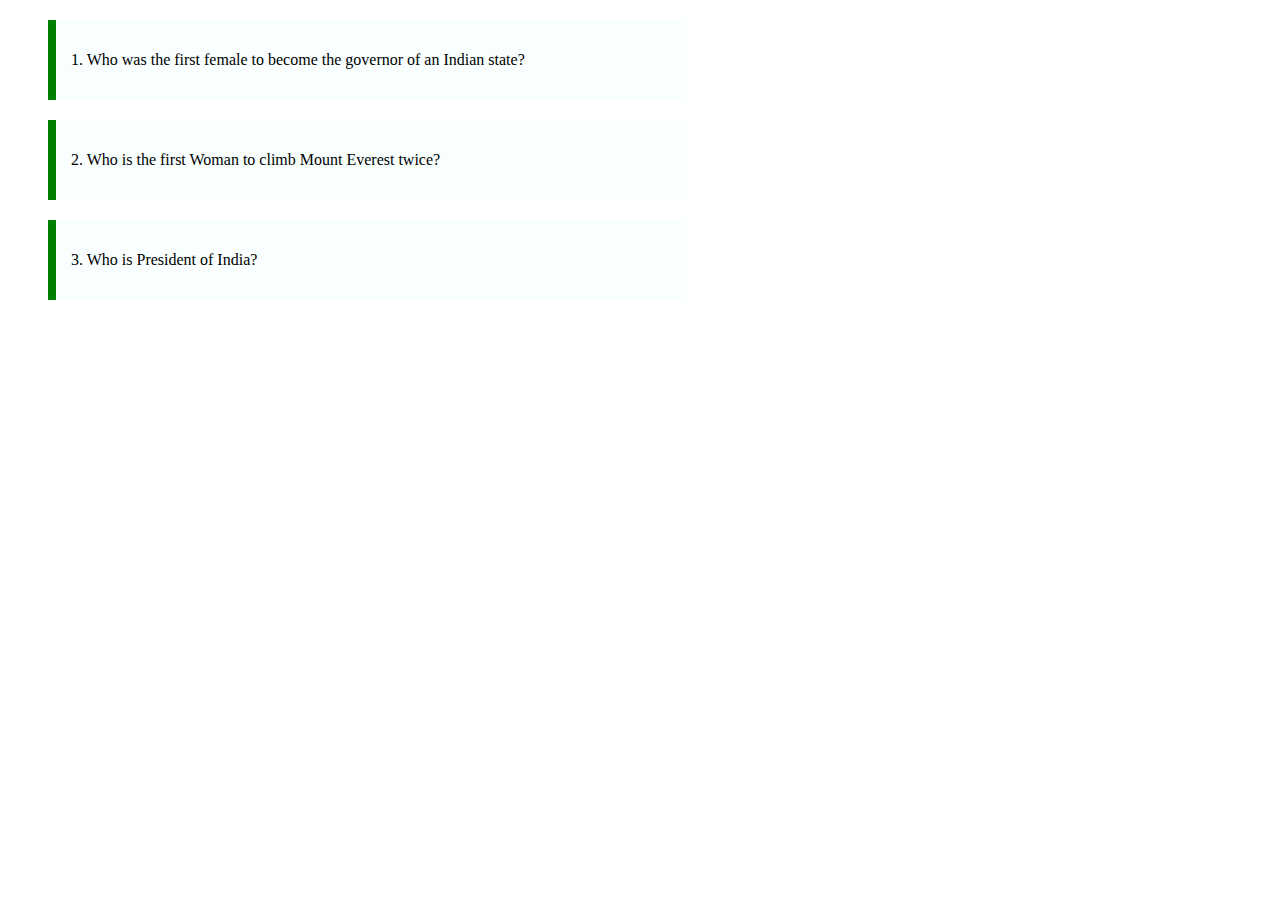
<file: CSSListOfQuestions/index.html>
<!DOCTYPE html>
<html lang="en">
<head>
    <meta charset="UTF-8">
    <meta name="viewport" content="width=device-width, initial-scale=1.0">
    <link rel="stylesheet" href="styles.css">
    <title>Document</title>
</head>
<body>
    <blockquote>
        <p>1. Who was the first female to become the governor of an Indian state?</p>
       
    </blockquote>
    <blockquote>
        <p>2. Who is the first Woman to climb Mount Everest twice?</p>
    </blockquote>
    <blockquote>

        <p>3. Who is President of India?</p>
    </blockquote>
</body>
</html>
</file>
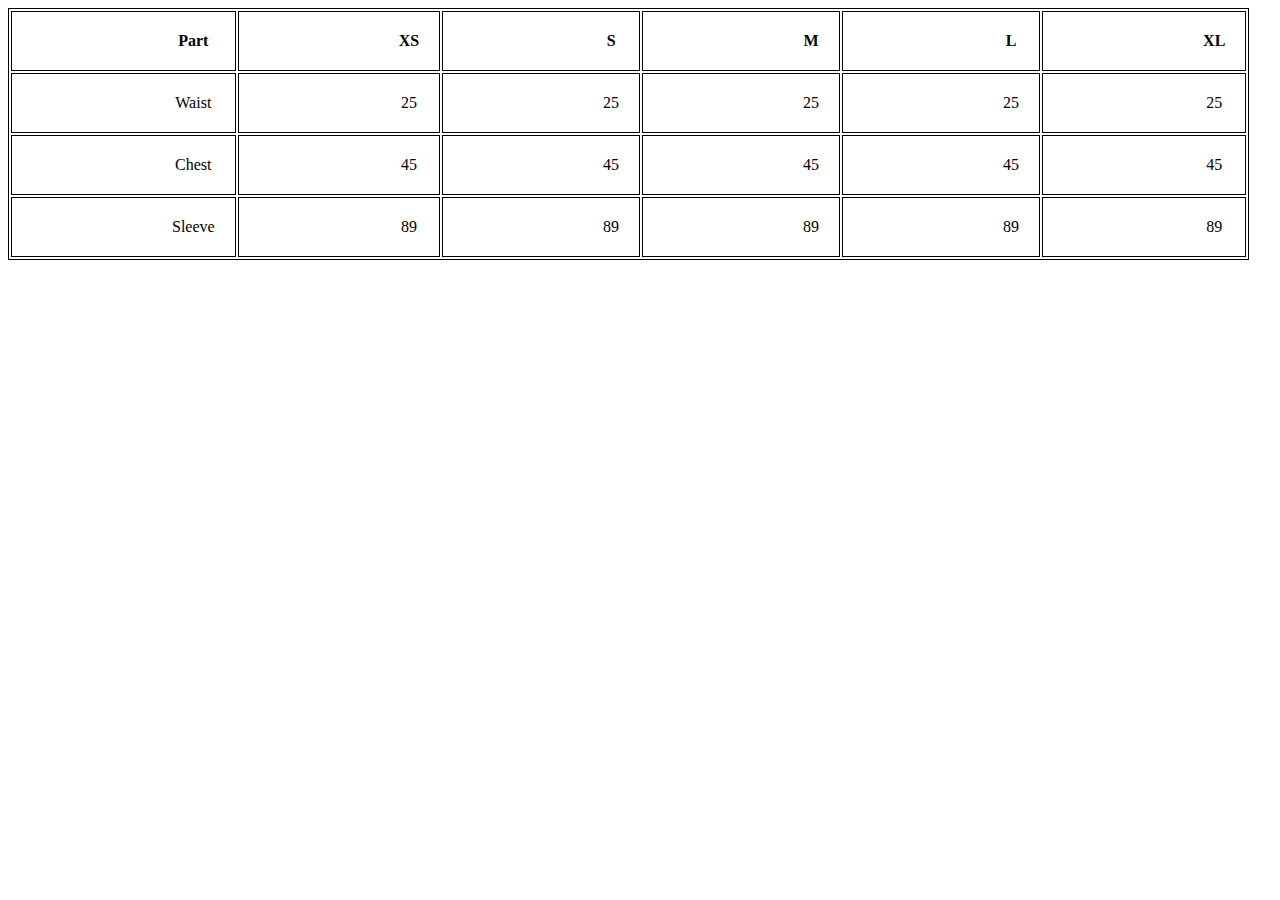
<file: MyntraSizeChart/index.html>
<!DOCTYPE html>
<html lang="en">
<head>
    <meta charset="UTF-8">
    <meta name="viewport" content="width=device-width, initial-scale=1.0">
    <link rel="stylesheet" href="styles.css">
    <title>Document</title>
</head>
<body>
    <table>
        <thead>
            <tr>
                <th>Part</th>
                <th>XS</th>
                <th>S</th>
                <th>M</th>
                <th>L</th>
                <th>XL</th>
            </tr>
        </thead>
        <tbody>
            <tr>
                <td>Waist</td>
                <td>25</td>
                <td>25</td>
                <td>25</td>
                <td>25</td>
                <td>25</td>
            </tr>
            <tr>
                <td>Chest</td>
                <td>45</td>
                <td>45</td>
                <td>45</td>
                <td>45</td>
                <td>45</td>
            </tr>
            <tr>
                <td>Sleeve</td>
                <td>89</td>
                <td>89</td>
                <td>89</td>
                <td>89</td>
                <td>89</td>
            </tr>
        </tbody>
    </table>
</body>
</html>
</file>
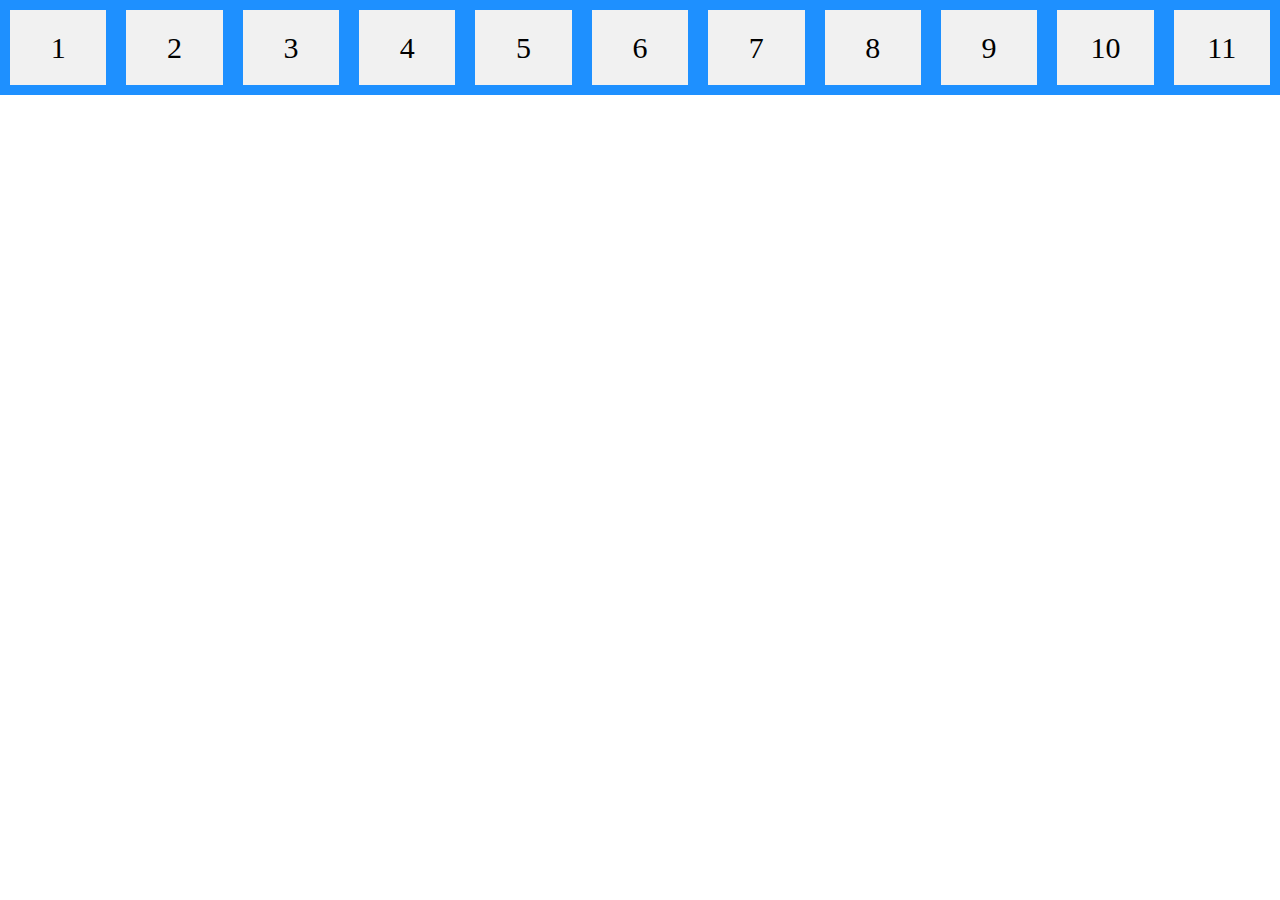
<file: PlaceTheItem -1/index.html>
<!DOCTYPE html>
<html lang="en">
<head>
    <meta charset="UTF-8">
    <meta name="viewport" content="width=device-width, initial-scale=1.0">
    <link rel="stylesheet" href="styles.css">
    <title>Document</title>
</head>
<body>
    <div class="flex-container">
        <div>1</div>
        <div>2</div>
        <div>3</div>
        <div>4</div>
        <div>5</div>
        <div>6</div>
        <div>7</div>
        <div>8</div>
        <div>9</div>
        <div>10</div>
        <div>11</div>
    </div>
</body>
</html>
</file>
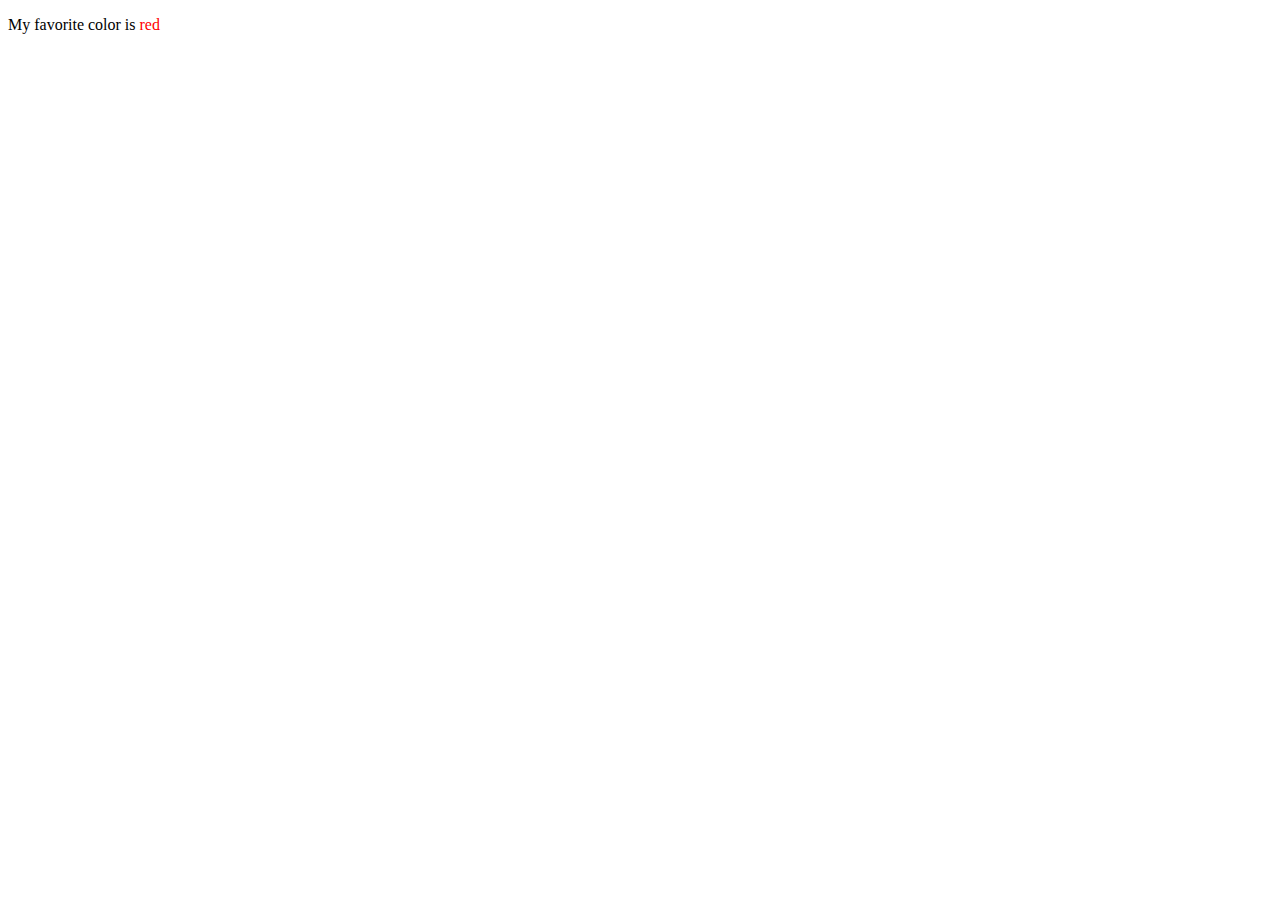
<file: RoomMakeover/index.html>
<!DOCTYPE html>
<html lang="en">
<head>
    <meta charset="UTF-8">
    <meta name="viewport" content="width=device-width, initial-scale=1.0">
    <link rel="stylesheet" href="styles.css">
    <title>Document</title>
</head>
<body>
    <p>My favorite color is <span class="favorite-color">red</span></p>
</body>
</html>
</file>
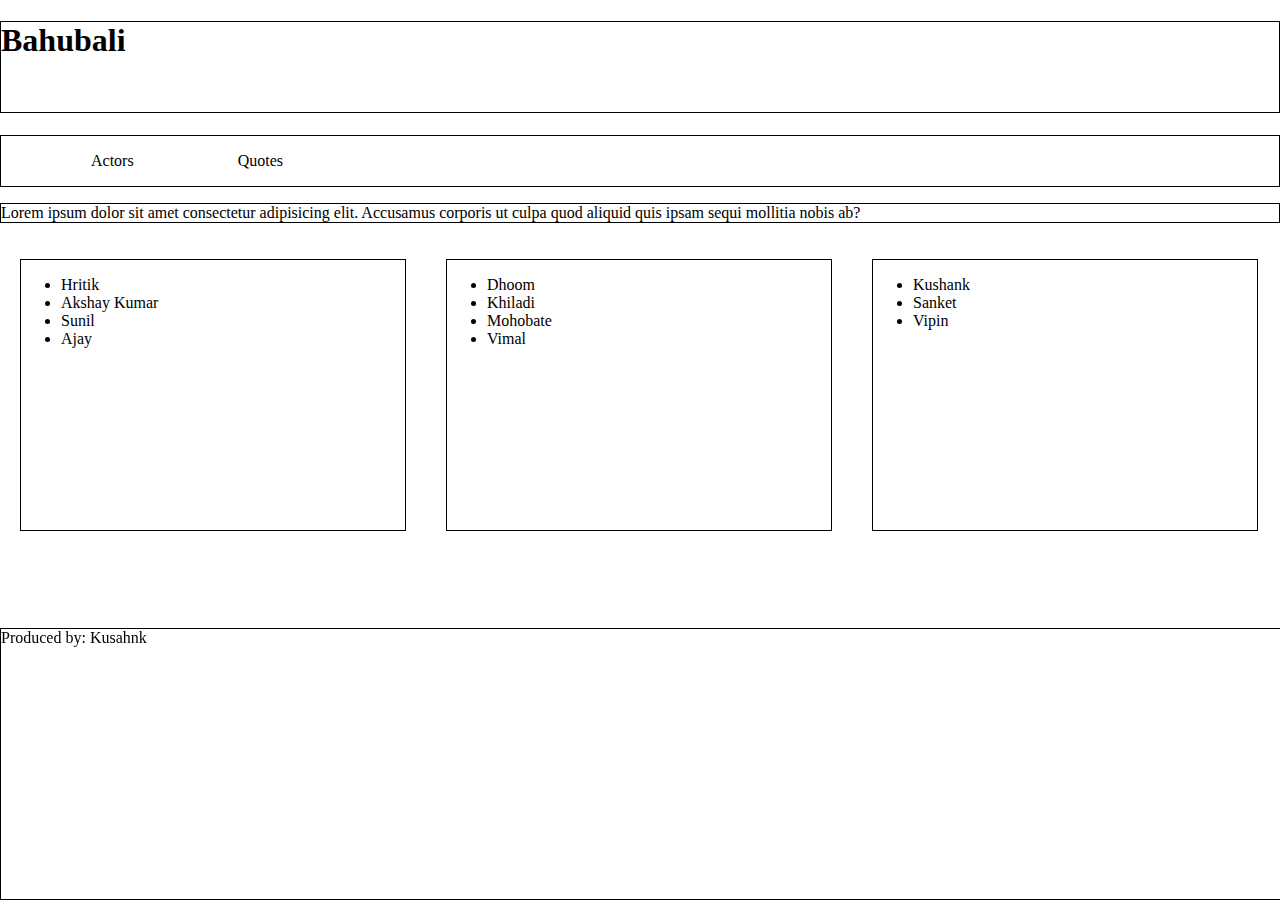
<file: SemanticIMDb/index.html>
<!DOCTYPE html>
<html lang="en">
<head>
    <meta charset="UTF-8">
    <meta name="viewport" content="width=device-width, initial-scale=1.0">
    <link rel="stylesheet" href="styles.css">
    <title>Document</title>
</head>
<body>
    <header>
        <h1>Bahubali</h1>
    </header>
    <nav>
        <ul>
            <li id="nav-actor">Actors</li>
            <li id="nav-quote">Quotes</li>
        </ul>
    </nav>
    <p>Lorem ipsum dolor sit amet consectetur adipisicing elit. Accusamus corporis ut culpa quod aliquid quis ipsam sequi mollitia nobis ab?
    </p>
    <section id="actor">
        <ul>
            <li>Hritik</li>
            <li>Akshay Kumar</li>
            <li>Sunil</li>
            <li>Ajay</li>
        </ul>
    </section>
    <section id="quote">
        <ul>
            <li>Dhoom</li>
            <li>Khiladi</li>
            <li>Mohobate</li>
            <li>Vimal</li>
        </ul>
    </section>
<aside>
<ul>
    <li>Kushank</li>
    <li>Sanket</li>
    <li>Vipin</li>
</ul>
</aside>
<footer>
    Produced by: <span>Kusahnk</span>
</footer>
</body>
</html>
</file>
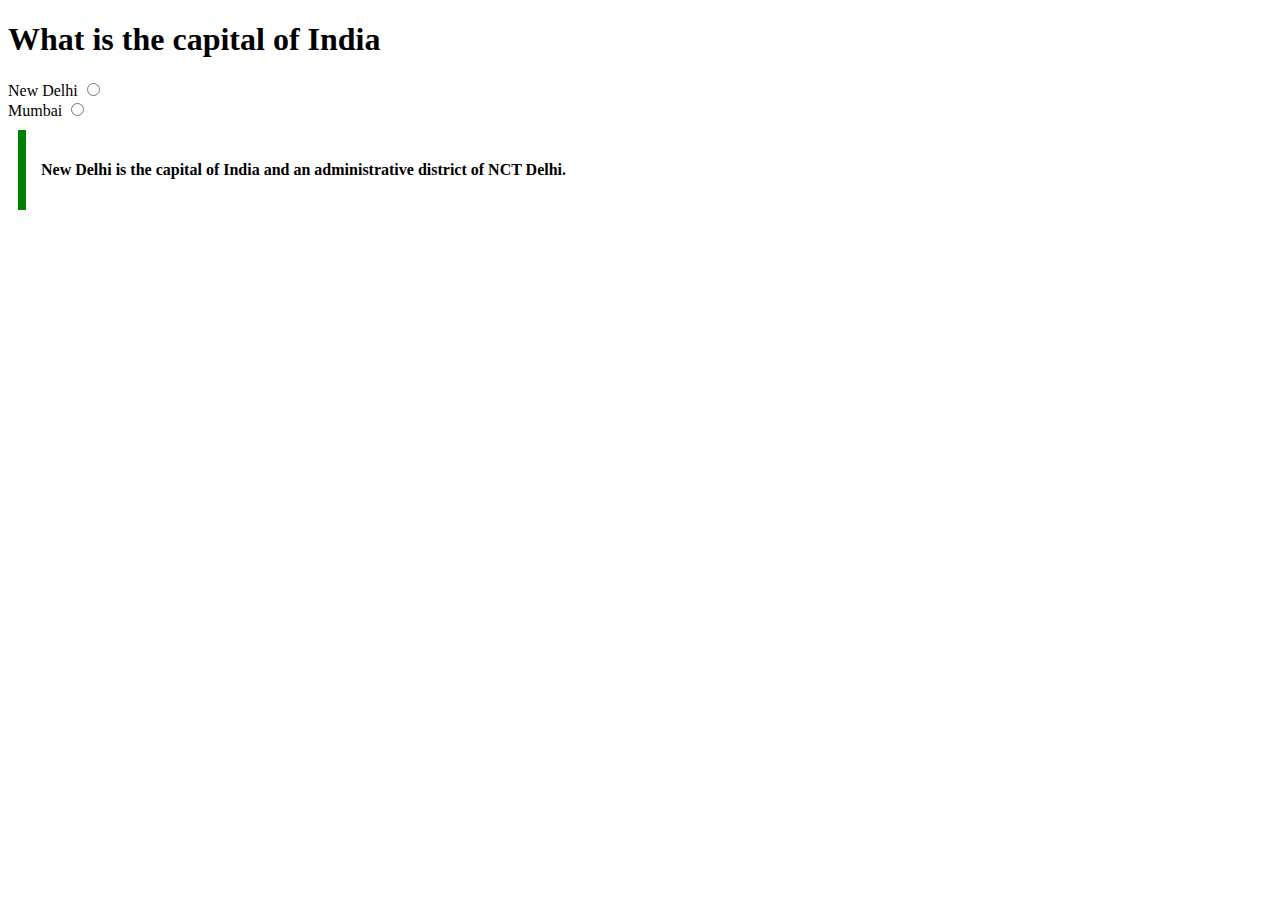
<file: Trivia/index.html>
<!DOCTYPE html>
<html lang="en">
<head>
    <meta charset="UTF-8">
    <meta name="viewport" content="width=device-width, initial-scale=1.0">
    <link rel="stylesheet" href="styles.css">
    <title>Document</title>
</head>
<body>
    <h1>What is the capital of India</h1>
    <div>
        <label for="">New Delhi</label>
        <input type="radio" name="radio" value="new Delhi">
        <br>
        <label for="">Mumbai</label>
        <input type="radio" name="radio" value="Mumbai">
    </div>
    <blockquote>
        <p>New Delhi is the capital of India and an administrative district of NCT Delhi.</p>
    </blockquote>
</body>
</html>
</file>
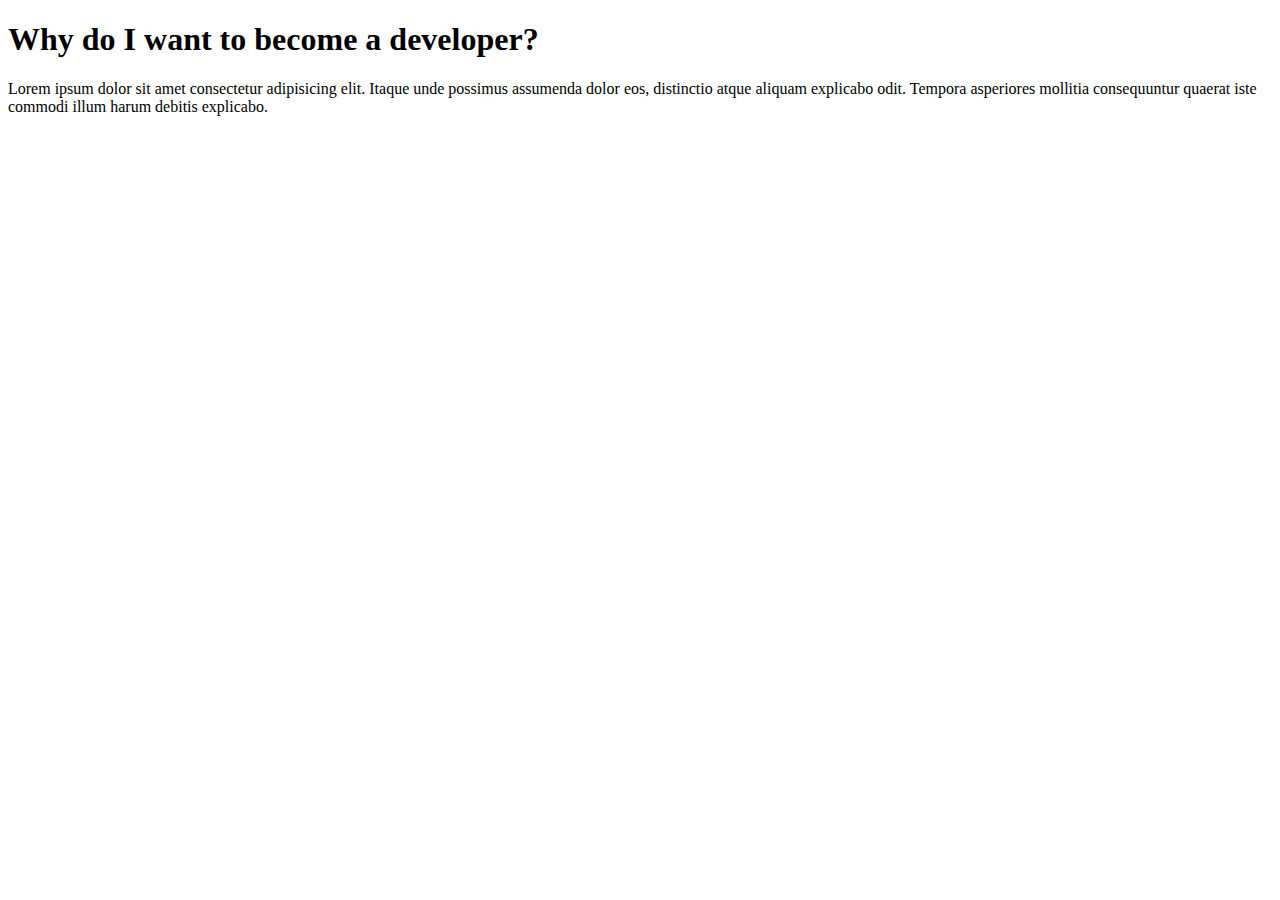
<file: WhySoftware/index.html>
<!DOCTYPE html>
<html lang="en">
<head>
    <meta charset="UTF-8">
    <meta name="viewport" content="width=device-width, initial-scale=1.0">
    <title>Document</title>
</head>
<body>
    <h1>Why do I want to become a developer?</h1>
    <p>Lorem ipsum dolor sit amet consectetur adipisicing elit. Itaque unde possimus assumenda dolor eos, distinctio atque aliquam explicabo odit. Tempora asperiores mollitia consequuntur quaerat iste commodi illum harum debitis explicabo.</p>
</body>
</html>
</file>
<file: CSSListOfQuestions/styles.css>
blockquote{
    background-color: #f8fffe;
height: 50px;
margin-top: 20px;
padding: 15px;
max-width: 600px;
border-left: 8px solid green

}
</file>
<file: MyntraSizeChart/styles.css>
table, thead, th,td{
    border: 1px solid;
}


thead, th,td{
    border: 1px solid;
  padding: 20px;
  padding-left: 160px;
 
}
td, th{
    text-align: center;
}
</file>
<file: PlaceTheItem -1/styles.css>
body {
  margin: 0;
  padding: 0;
}
.flex-container {
    display: flex;
    /* flex-wrap: wrap; */
    background-color: DodgerBlue;
  }
  
  .flex-container > div {
    background-color: #f1f1f1;
    width: 100px;
    margin: 10px;
    text-align: center;
    line-height: 75px;
    font-size: 30px;
  }
</file>
<file: RoomMakeover/styles.css>
.favorite-color{
    color: red;
}
</file>
<file: SemanticIMDb/styles.css>
body{
    margin: 0;
    padding: 0;
}
header h1{
    border: 1px solid;
    height: 10vh;
}
nav{
    border: 1px solid;
}
nav ul li{
    list-style: none;
    display: inline;
    margin: 50px;
}
p{
    border: 1px solid;
}
#actor, #quote, aside{
    border: 1px solid;
    height: 30vh;
    width: 30%;
float: left;
margin: 20px;

}
footer{
    border: 1px solid;
    height: 30vh;
    position: fixed;
    bottom: 0;
    width: 100%;

}
</file>
<file: Trivia/styles.css>
blockquote {
  max-width: 600px;
  margin: 10px;
  padding: 15px;
  border-left: 8px solid green;
  background-color: #f8fffe "";
  font-weight: bold;
}
</file>
